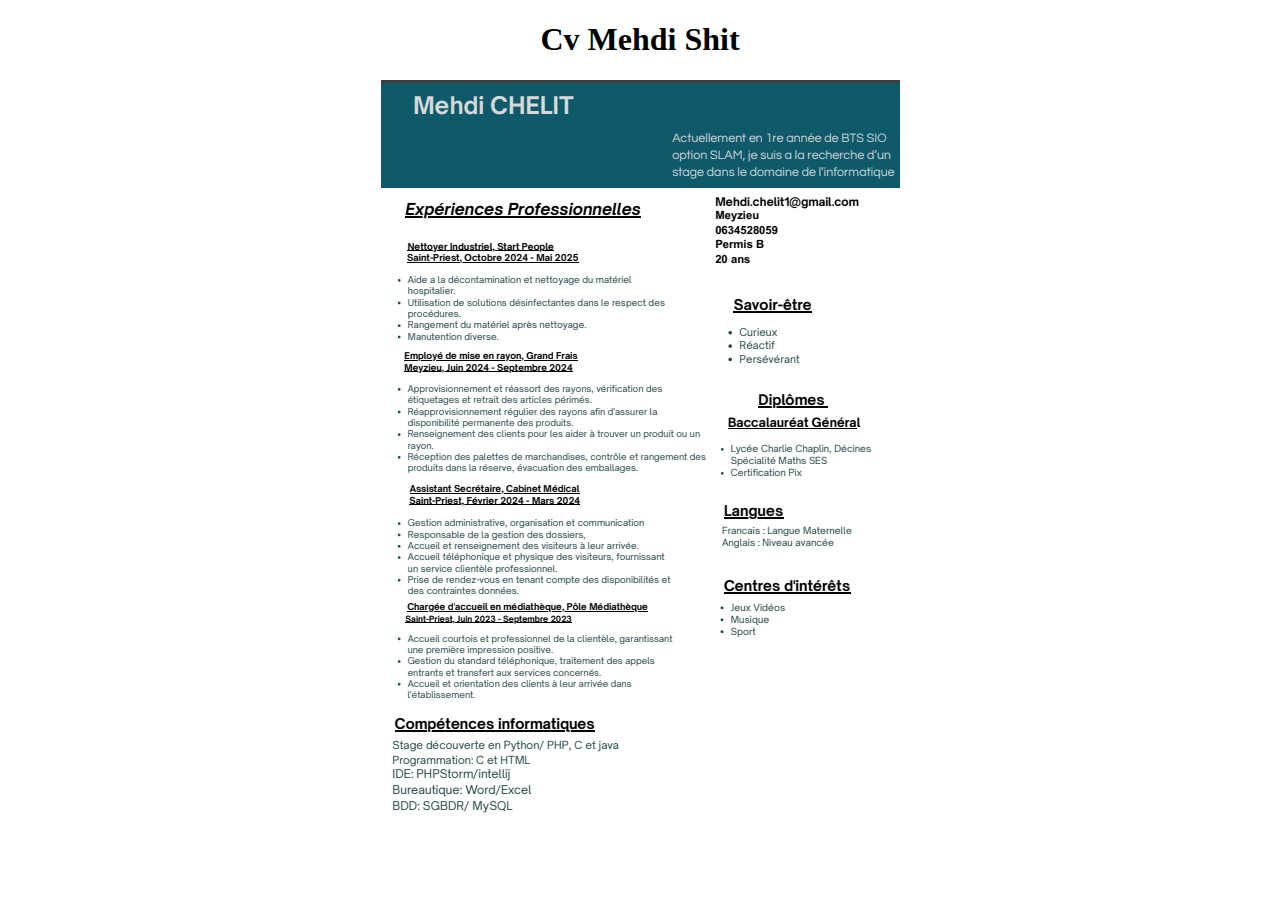
<file: CHELIT/cv-Mehdi.html>
<!DOCTYPE html>
<html lang="en">
<head>
    <meta charset="UTF-8">
    <meta name="viewport" content="width=device-width, initial-scale=1.0">
    <title>Document</title>
</head>
<body>
    <h1 style="text-align: center;">Cv Mehdi Shit</h1>
    <img src="CV Mehdi Chelit.jpg" style="display: block; margin: 0 auto;">
</body>
</html>
</file>
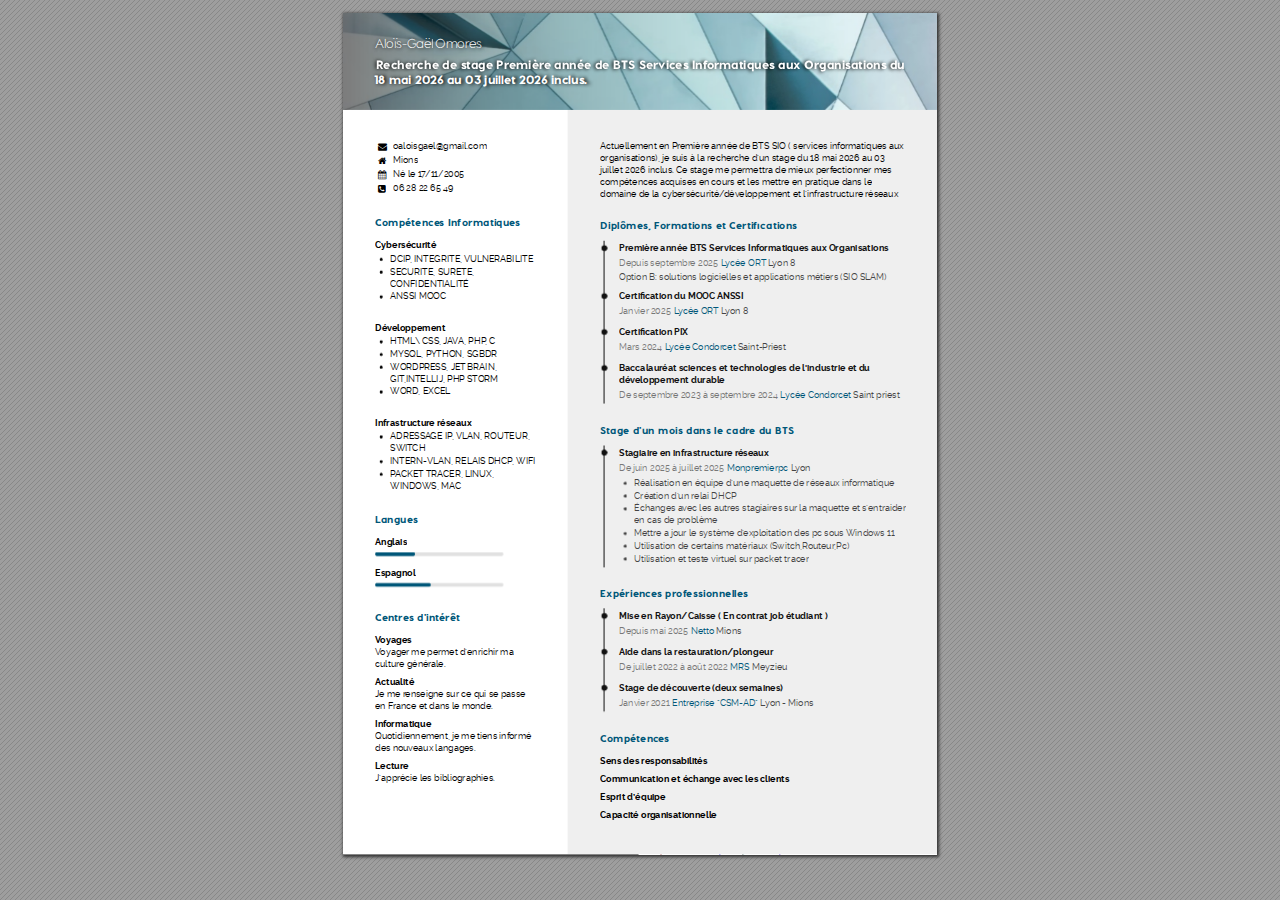
<file: OMORES/CV-Alois-Gael.html>
<!DOCTYPE html>
<!-- Created by pdf2htmlEX (https://github.com/pdf2htmlEX/pdf2htmlEX) -->
<html xmlns="http://www.w3.org/1999/xhtml">
<head>
<meta charset="utf-8"/>
<meta name="generator" content="pdf2htmlEX"/>
<meta http-equiv="X-UA-Compatible" content="IE=edge,chrome=1"/>
<style type="text/css">
/*! 
 * Base CSS for pdf2htmlEX
 * Copyright 2012,2013 Lu Wang <coolwanglu@gmail.com> 
 * https://github.com/pdf2htmlEX/pdf2htmlEX/blob/master/share/LICENSE
 */#sidebar{position:absolute;top:0;left:0;bottom:0;width:250px;padding:0;margin:0;overflow:auto}#page-container{position:absolute;top:0;left:0;margin:0;padding:0;border:0}@media screen{#sidebar.opened+#page-container{left:250px}#page-container{bottom:0;right:0;overflow:auto}.loading-indicator{display:none}.loading-indicator.active{display:block;position:absolute;width:64px;height:64px;top:50%;left:50%;margin-top:-32px;margin-left:-32px}.loading-indicator img{position:absolute;top:0;left:0;bottom:0;right:0}}@media print{@page{margin:0}html{margin:0}body{margin:0;-webkit-print-color-adjust:exact}#sidebar{display:none}#page-container{width:auto;height:auto;overflow:visible;background-color:transparent}.d{display:none}}.pf{position:relative;background-color:white;overflow:hidden;margin:0;border:0}.pc{position:absolute;border:0;padding:0;margin:0;top:0;left:0;width:100%;height:100%;overflow:hidden;display:block;transform-origin:0 0;-ms-transform-origin:0 0;-webkit-transform-origin:0 0}.pc.opened{display:block}.bf{position:absolute;border:0;margin:0;top:0;bottom:0;width:100%;height:100%;-ms-user-select:none;-moz-user-select:none;-webkit-user-select:none;user-select:none}.bi{position:absolute;border:0;margin:0;-ms-user-select:none;-moz-user-select:none;-webkit-user-select:none;user-select:none}@media print{.pf{margin:0;box-shadow:none;page-break-after:always;page-break-inside:avoid}@-moz-document url-prefix(){.pf{overflow:visible;border:1px solid #fff}.pc{overflow:visible}}}.c{position:absolute;border:0;padding:0;margin:0;overflow:hidden;display:block}.t{position:absolute;white-space:pre;font-size:1px;transform-origin:0 100%;-ms-transform-origin:0 100%;-webkit-transform-origin:0 100%;unicode-bidi:bidi-override;-moz-font-feature-settings:"liga" 0}.t:after{content:''}.t:before{content:'';display:inline-block}.t span{position:relative;unicode-bidi:bidi-override}._{display:inline-block;color:transparent;z-index:-1}::selection{background:rgba(127,255,255,0.4)}::-moz-selection{background:rgba(127,255,255,0.4)}.pi{display:none}.d{position:absolute;transform-origin:0 100%;-ms-transform-origin:0 100%;-webkit-transform-origin:0 100%}.it{border:0;background-color:rgba(255,255,255,0.0)}.ir:hover{cursor:pointer}</style>
<style type="text/css">
/*! 
 * Fancy styles for pdf2htmlEX
 * Copyright 2012,2013 Lu Wang <coolwanglu@gmail.com> 
 * https://github.com/pdf2htmlEX/pdf2htmlEX/blob/master/share/LICENSE
 */@keyframes fadein{from{opacity:0}to{opacity:1}}@-webkit-keyframes fadein{from{opacity:0}to{opacity:1}}@keyframes swing{0{transform:rotate(0)}10%{transform:rotate(0)}90%{transform:rotate(720deg)}100%{transform:rotate(720deg)}}@-webkit-keyframes swing{0{-webkit-transform:rotate(0)}10%{-webkit-transform:rotate(0)}90%{-webkit-transform:rotate(720deg)}100%{-webkit-transform:rotate(720deg)}}@media screen{#sidebar{background-color:#2f3236;background-image:url("[data-uri]")}#outline{font-family:Georgia,Times,"Times New Roman",serif;font-size:13px;margin:2em 1em}#outline ul{padding:0}#outline li{list-style-type:none;margin:1em 0}#outline li>ul{margin-left:1em}#outline a,#outline a:visited,#outline a:hover,#outline a:active{line-height:1.2;color:#e8e8e8;text-overflow:ellipsis;white-space:nowrap;text-decoration:none;display:block;overflow:hidden;outline:0}#outline a:hover{color:#0cf}#page-container{background-color:#9e9e9e;background-image:url("[data-uri]");-webkit-transition:left 500ms;transition:left 500ms}.pf{margin:13px auto;box-shadow:1px 1px 3px 1px #333;border-collapse:separate}.pc.opened{-webkit-animation:fadein 100ms;animation:fadein 100ms}.loading-indicator.active{-webkit-animation:swing 1.5s ease-in-out .01s infinite alternate none;animation:swing 1.5s ease-in-out .01s infinite alternate none}.checked{background:no-repeat url([data-uri])}}</style>
<style type="text/css">
.ff0{font-family:sans-serif;visibility:hidden;}
@font-face{font-family:ff1;src:url('[data-uri]')format("woff");}.ff1{font-family:ff1;line-height:0.974000;font-style:normal;font-weight:normal;visibility:visible;}
@font-face{font-family:ff2;src:url('[data-uri]')format("woff");}.ff2{font-family:ff2;line-height:0.985840;font-style:normal;font-weight:normal;visibility:visible;}
@font-face{font-family:ff3;src:url('[data-uri]')format("woff");}.ff3{font-family:ff3;line-height:1.140137;font-style:normal;font-weight:normal;visibility:visible;}
@font-face{font-family:ff4;src:url('[data-uri]')format("woff");}.ff4{font-family:ff4;line-height:0.769000;font-style:normal;font-weight:normal;visibility:visible;}
@font-face{font-family:ff5;src:url('[data-uri]')format("woff");}.ff5{font-family:ff5;line-height:1.000000;font-style:normal;font-weight:normal;visibility:visible;}
.m0{transform:matrix(0.250000,0.000000,0.000000,0.250000,0,0);-ms-transform:matrix(0.250000,0.000000,0.000000,0.250000,0,0);-webkit-transform:matrix(0.250000,0.000000,0.000000,0.250000,0,0);}
.m1{transform:none;-ms-transform:none;-webkit-transform:none;}
.v0{vertical-align:0.000000px;}
.ls0{letter-spacing:0.000000px;}
.sc_{text-shadow:none;}
.sc0{text-shadow:-0.015em 0 transparent,0 0.015em transparent,0.015em 0 transparent,0 -0.015em  transparent;}
@media screen and (-webkit-min-device-pixel-ratio:0){
.sc_{-webkit-text-stroke:0px transparent;}
.sc0{-webkit-text-stroke:0.015em transparent;text-shadow:none;}
}
.ws2{word-spacing:-12.589420px;}
.ws1{word-spacing:-9.168076px;}
.ws0{word-spacing:-8.623612px;}
.ws3{word-spacing:-0.050957px;}
.ws4{word-spacing:0.000000px;}
._7{margin-left:-2110.983895px;}
._8{margin-left:-858.646278px;}
._4{margin-left:-234.301087px;}
._6{margin-left:-185.133598px;}
._5{margin-left:-9.150466px;}
._2{margin-left:-3.846376px;}
._1{margin-left:-2.845266px;}
._0{margin-left:-1.510822px;}
._3{width:1.080723px;}
._9{width:11.896625px;}
.fc6{color:transparent;}
.fc5{color:rgb(68,68,68);}
.fc4{color:rgb(119,119,119);}
.fc3{color:rgb(17,17,17);}
.fc2{color:rgb(255,255,255);}
.fc1{color:rgb(0,0,0);}
.fc0{color:rgb(0,87,121);}
.fs1{font-size:35.969770px;}
.fs0{font-size:41.964732px;}
.fs3{font-size:47.959693px;}
.fs2{font-size:50.957174px;}
.y0{bottom:-0.500000px;}
.y1{bottom:0.377247px;}
.y2f{bottom:36.719129px;}
.y2e{bottom:54.704014px;}
.y2d{bottom:72.688899px;}
.y22{bottom:73.438269px;}
.y21{bottom:85.428192px;}
.y2c{bottom:90.673784px;}
.y20{bottom:103.413077px;}
.y2b{bottom:112.405520px;}
.y1f{bottom:115.403001px;}
.y1e{bottom:127.392924px;}
.y1d{bottom:145.377809px;}
.y4f{bottom:148.375290px;}
.y1c{bottom:157.367732px;}
.y4e{bottom:163.362694px;}
.y1b{bottom:169.357656px;}
.y4d{bottom:184.345060px;}
.y1a{bottom:187.342541px;}
.y19{bottom:199.332464px;}
.y18{bottom:211.322387px;}
.y4c{bottom:220.314830px;}
.y17{bottom:233.054123px;}
.y4b{bottom:235.302234px;}
.y2a{bottom:257.033970px;}
.y16{bottom:278.765706px;}
.y4a{bottom:293.003740px;}
.y49{bottom:305.743034px;}
.y15{bottom:309.489885px;}
.y48{bottom:318.482327px;}
.y14{bottom:331.221621px;}
.y47{bottom:343.211544px;}
.y46{bottom:355.950838px;}
.y13{bottom:365.692650px;}
.y45{bottom:368.690131px;}
.y12{bottom:377.682574px;}
.y44{bottom:383.677535px;}
.y11{bottom:390.421867px;}
.y43{bottom:398.664940px;}
.y10{bottom:403.161161px;}
.yf{bottom:415.151084px;}
.y29{bottom:420.396676px;}
.ye{bottom:428.639748px;}
.y42{bottom:456.366446px;}
.yd{bottom:460.113297px;}
.y41{bottom:471.353850px;}
.yc{bottom:472.852590px;}
.y40{bottom:483.343773px;}
.yb{bottom:484.842514px;}
.ya{bottom:497.581807px;}
.y3f{bottom:504.326139px;}
.y9{bottom:510.321101px;}
.y3e{bottom:519.313543px;}
.y8{bottom:523.809764px;}
.y3d{bottom:540.295909px;}
.y7{bottom:555.283313px;}
.y6{bottom:568.022607px;}
.y3c{bottom:574.766939px;}
.y5{bottom:580.012530px;}
.y3b{bottom:588.255602px;}
.y4{bottom:592.751824px;}
.y3a{bottom:603.243007px;}
.y3{bottom:606.240487px;}
.y28{bottom:624.974743px;}
.y2{bottom:627.972223px;}
.y27{bottom:657.947032px;}
.y39{bottom:662.443253px;}
.y38{bottom:663.192623px;}
.y26{bottom:669.936955px;}
.y37{bottom:676.681287px;}
.y36{bottom:677.430657px;}
.y25{bottom:681.926878px;}
.y35{bottom:690.919321px;}
.y34{bottom:691.668691px;}
.y24{bottom:693.916802px;}
.y33{bottom:705.157355px;}
.y23{bottom:705.906725px;}
.y32{bottom:770.352563px;}
.y31{bottom:785.339967px;}
.y30{bottom:806.322333px;}
.h4{height:27.223215px;}
.h8{height:30.831231px;}
.h3{height:32.270879px;}
.h5{height:32.983998px;}
.h7{height:36.881004px;}
.h6{height:38.829367px;}
.h2{height:841.542733px;}
.h0{height:841.919980px;}
.h1{height:842.500000px;}
.w0{width:594.959960px;}
.w1{width:595.500000px;}
.x0{left:0.000000px;}
.x1{left:32.222919px;}
.x5{left:35.208691px;}
.x2{left:47.210323px;}
.x4{left:50.957174px;}
.x3{left:257.033982px;}
.x6{left:276.517607px;}
.x7{left:291.505011px;}
@media print{
.v0{vertical-align:0.000000pt;}
.ls0{letter-spacing:0.000000pt;}
.ws2{word-spacing:-16.785893pt;}
.ws1{word-spacing:-12.224101pt;}
.ws0{word-spacing:-11.498149pt;}
.ws3{word-spacing:-0.067943pt;}
.ws4{word-spacing:0.000000pt;}
._7{margin-left:-2814.645194pt;}
._8{margin-left:-1144.861705pt;}
._4{margin-left:-312.401449pt;}
._6{margin-left:-246.844797pt;}
._5{margin-left:-12.200621pt;}
._2{margin-left:-5.128502pt;}
._1{margin-left:-3.793688pt;}
._0{margin-left:-2.014429pt;}
._3{width:1.440964pt;}
._9{width:15.862166pt;}
.fs1{font-size:47.959693pt;}
.fs0{font-size:55.952976pt;}
.fs3{font-size:63.946258pt;}
.fs2{font-size:67.942899pt;}
.y0{bottom:-0.666667pt;}
.y1{bottom:0.502996pt;}
.y2f{bottom:48.958838pt;}
.y2e{bottom:72.938685pt;}
.y2d{bottom:96.918532pt;}
.y22{bottom:97.917692pt;}
.y21{bottom:113.904256pt;}
.y2c{bottom:120.898378pt;}
.y20{bottom:137.884103pt;}
.y2b{bottom:149.874026pt;}
.y1f{bottom:153.870668pt;}
.y1e{bottom:169.857232pt;}
.y1d{bottom:193.837079pt;}
.y4f{bottom:197.833720pt;}
.y1c{bottom:209.823643pt;}
.y4e{bottom:217.816925pt;}
.y1b{bottom:225.810208pt;}
.y4d{bottom:245.793413pt;}
.y1a{bottom:249.790054pt;}
.y19{bottom:265.776619pt;}
.y18{bottom:281.763183pt;}
.y4c{bottom:293.753106pt;}
.y17{bottom:310.738831pt;}
.y4b{bottom:313.736312pt;}
.y2a{bottom:342.711960pt;}
.y16{bottom:371.687608pt;}
.y4a{bottom:390.671653pt;}
.y49{bottom:407.657378pt;}
.y15{bottom:412.653180pt;}
.y48{bottom:424.643103pt;}
.y14{bottom:441.628828pt;}
.y47{bottom:457.615392pt;}
.y46{bottom:474.601117pt;}
.y13{bottom:487.590200pt;}
.y45{bottom:491.586842pt;}
.y12{bottom:503.576765pt;}
.y44{bottom:511.570047pt;}
.y11{bottom:520.562490pt;}
.y43{bottom:531.553253pt;}
.y10{bottom:537.548214pt;}
.yf{bottom:553.534779pt;}
.y29{bottom:560.528901pt;}
.ye{bottom:571.519664pt;}
.y42{bottom:608.488594pt;}
.yd{bottom:613.484396pt;}
.y41{bottom:628.471800pt;}
.yc{bottom:630.470120pt;}
.y40{bottom:644.458364pt;}
.yb{bottom:646.456685pt;}
.ya{bottom:663.442409pt;}
.y3f{bottom:672.434852pt;}
.y9{bottom:680.428134pt;}
.y3e{bottom:692.418058pt;}
.y8{bottom:698.413019pt;}
.y3d{bottom:720.394545pt;}
.y7{bottom:740.377751pt;}
.y6{bottom:757.363476pt;}
.y3c{bottom:766.355918pt;}
.y5{bottom:773.350040pt;}
.y3b{bottom:784.340803pt;}
.y4{bottom:790.335765pt;}
.y3a{bottom:804.324009pt;}
.y3{bottom:808.320650pt;}
.y28{bottom:833.299657pt;}
.y2{bottom:837.296298pt;}
.y27{bottom:877.262709pt;}
.y39{bottom:883.257671pt;}
.y38{bottom:884.256831pt;}
.y26{bottom:893.249274pt;}
.y37{bottom:902.241716pt;}
.y36{bottom:903.240876pt;}
.y25{bottom:909.235838pt;}
.y35{bottom:921.225761pt;}
.y34{bottom:922.224922pt;}
.y24{bottom:925.222402pt;}
.y33{bottom:940.209807pt;}
.y23{bottom:941.208967pt;}
.y32{bottom:1027.136751pt;}
.y31{bottom:1047.119956pt;}
.y30{bottom:1075.096444pt;}
.h4{height:36.297619pt;}
.h8{height:41.108309pt;}
.h3{height:43.027838pt;}
.h5{height:43.978664pt;}
.h7{height:49.174672pt;}
.h6{height:51.772489pt;}
.h2{height:1122.056977pt;}
.h0{height:1122.559973pt;}
.h1{height:1123.333333pt;}
.w0{width:793.279947pt;}
.w1{width:794.000000pt;}
.x0{left:0.000000pt;}
.x1{left:42.963892pt;}
.x5{left:46.944921pt;}
.x2{left:62.947098pt;}
.x4{left:67.942899pt;}
.x3{left:342.711975pt;}
.x6{left:368.690143pt;}
.x7{left:388.673348pt;}
}
</style>
<script>
/*
 Copyright 2012 Mozilla Foundation 
 Copyright 2013 Lu Wang <coolwanglu@gmail.com>
 Apachine License Version 2.0 
*/
(function(){function b(a,b,e,f){var c=(a.className||"").split(/\s+/g);""===c[0]&&c.shift();var d=c.indexOf(b);0>d&&e&&c.push(b);0<=d&&f&&c.splice(d,1);a.className=c.join(" ");return 0<=d}if(!("classList"in document.createElement("div"))){var e={add:function(a){b(this.element,a,!0,!1)},contains:function(a){return b(this.element,a,!1,!1)},remove:function(a){b(this.element,a,!1,!0)},toggle:function(a){b(this.element,a,!0,!0)}};Object.defineProperty(HTMLElement.prototype,"classList",{get:function(){if(this._classList)return this._classList;
var a=Object.create(e,{element:{value:this,writable:!1,enumerable:!0}});Object.defineProperty(this,"_classList",{value:a,writable:!1,enumerable:!1});return a},enumerable:!0})}})();
</script>
<script>
(function(){/*
 pdf2htmlEX.js: Core UI functions for pdf2htmlEX 
 Copyright 2012,2013 Lu Wang <coolwanglu@gmail.com> and other contributors 
 https://github.com/pdf2htmlEX/pdf2htmlEX/blob/master/share/LICENSE 
*/
var pdf2htmlEX=window.pdf2htmlEX=window.pdf2htmlEX||{},CSS_CLASS_NAMES={page_frame:"pf",page_content_box:"pc",page_data:"pi",background_image:"bi",link:"l",input_radio:"ir",__dummy__:"no comma"},DEFAULT_CONFIG={container_id:"page-container",sidebar_id:"sidebar",outline_id:"outline",loading_indicator_cls:"loading-indicator",preload_pages:3,render_timeout:100,scale_step:0.9,key_handler:!0,hashchange_handler:!0,view_history_handler:!0,__dummy__:"no comma"},EPS=1E-6;
function invert(a){var b=a[0]*a[3]-a[1]*a[2];return[a[3]/b,-a[1]/b,-a[2]/b,a[0]/b,(a[2]*a[5]-a[3]*a[4])/b,(a[1]*a[4]-a[0]*a[5])/b]}function transform(a,b){return[a[0]*b[0]+a[2]*b[1]+a[4],a[1]*b[0]+a[3]*b[1]+a[5]]}function get_page_number(a){return parseInt(a.getAttribute("data-page-no"),16)}function disable_dragstart(a){for(var b=0,c=a.length;b<c;++b)a[b].addEventListener("dragstart",function(){return!1},!1)}
function clone_and_extend_objs(a){for(var b={},c=0,e=arguments.length;c<e;++c){var h=arguments[c],d;for(d in h)h.hasOwnProperty(d)&&(b[d]=h[d])}return b}
function Page(a){if(a){this.shown=this.loaded=!1;this.page=a;this.num=get_page_number(a);this.original_height=a.clientHeight;this.original_width=a.clientWidth;var b=a.getElementsByClassName(CSS_CLASS_NAMES.page_content_box)[0];b&&(this.content_box=b,this.original_scale=this.cur_scale=this.original_height/b.clientHeight,this.page_data=JSON.parse(a.getElementsByClassName(CSS_CLASS_NAMES.page_data)[0].getAttribute("data-data")),this.ctm=this.page_data.ctm,this.ictm=invert(this.ctm),this.loaded=!0)}}
Page.prototype={hide:function(){this.loaded&&this.shown&&(this.content_box.classList.remove("opened"),this.shown=!1)},show:function(){this.loaded&&!this.shown&&(this.content_box.classList.add("opened"),this.shown=!0)},rescale:function(a){this.cur_scale=0===a?this.original_scale:a;this.loaded&&(a=this.content_box.style,a.msTransform=a.webkitTransform=a.transform="scale("+this.cur_scale.toFixed(3)+")");a=this.page.style;a.height=this.original_height*this.cur_scale+"px";a.width=this.original_width*this.cur_scale+
"px"},view_position:function(){var a=this.page,b=a.parentNode;return[b.scrollLeft-a.offsetLeft-a.clientLeft,b.scrollTop-a.offsetTop-a.clientTop]},height:function(){return this.page.clientHeight},width:function(){return this.page.clientWidth}};function Viewer(a){this.config=clone_and_extend_objs(DEFAULT_CONFIG,0<arguments.length?a:{});this.pages_loading=[];this.init_before_loading_content();var b=this;document.addEventListener("DOMContentLoaded",function(){b.init_after_loading_content()},!1)}
Viewer.prototype={scale:1,cur_page_idx:0,first_page_idx:0,init_before_loading_content:function(){this.pre_hide_pages()},initialize_radio_button:function(){for(var a=document.getElementsByClassName(CSS_CLASS_NAMES.input_radio),b=0;b<a.length;b++)a[b].addEventListener("click",function(){this.classList.toggle("checked")})},init_after_loading_content:function(){this.sidebar=document.getElementById(this.config.sidebar_id);this.outline=document.getElementById(this.config.outline_id);this.container=document.getElementById(this.config.container_id);
this.loading_indicator=document.getElementsByClassName(this.config.loading_indicator_cls)[0];for(var a=!0,b=this.outline.childNodes,c=0,e=b.length;c<e;++c)if("ul"===b[c].nodeName.toLowerCase()){a=!1;break}a||this.sidebar.classList.add("opened");this.find_pages();if(0!=this.pages.length){disable_dragstart(document.getElementsByClassName(CSS_CLASS_NAMES.background_image));this.config.key_handler&&this.register_key_handler();var h=this;this.config.hashchange_handler&&window.addEventListener("hashchange",
function(a){h.navigate_to_dest(document.location.hash.substring(1))},!1);this.config.view_history_handler&&window.addEventListener("popstate",function(a){a.state&&h.navigate_to_dest(a.state)},!1);this.container.addEventListener("scroll",function(){h.update_page_idx();h.schedule_render(!0)},!1);[this.container,this.outline].forEach(function(a){a.addEventListener("click",h.link_handler.bind(h),!1)});this.initialize_radio_button();this.render()}},find_pages:function(){for(var a=[],b={},c=this.container.childNodes,
e=0,h=c.length;e<h;++e){var d=c[e];d.nodeType===Node.ELEMENT_NODE&&d.classList.contains(CSS_CLASS_NAMES.page_frame)&&(d=new Page(d),a.push(d),b[d.num]=a.length-1)}this.pages=a;this.page_map=b},load_page:function(a,b,c){var e=this.pages;if(!(a>=e.length||(e=e[a],e.loaded||this.pages_loading[a]))){var e=e.page,h=e.getAttribute("data-page-url");if(h){this.pages_loading[a]=!0;var d=e.getElementsByClassName(this.config.loading_indicator_cls)[0];"undefined"===typeof d&&(d=this.loading_indicator.cloneNode(!0),
d.classList.add("active"),e.appendChild(d));var f=this,g=new XMLHttpRequest;g.open("GET",h,!0);g.onload=function(){if(200===g.status||0===g.status){var b=document.createElement("div");b.innerHTML=g.responseText;for(var d=null,b=b.childNodes,e=0,h=b.length;e<h;++e){var p=b[e];if(p.nodeType===Node.ELEMENT_NODE&&p.classList.contains(CSS_CLASS_NAMES.page_frame)){d=p;break}}b=f.pages[a];f.container.replaceChild(d,b.page);b=new Page(d);f.pages[a]=b;b.hide();b.rescale(f.scale);disable_dragstart(d.getElementsByClassName(CSS_CLASS_NAMES.background_image));
f.schedule_render(!1);c&&c(b)}delete f.pages_loading[a]};g.send(null)}void 0===b&&(b=this.config.preload_pages);0<--b&&(f=this,setTimeout(function(){f.load_page(a+1,b)},0))}},pre_hide_pages:function(){var a="@media screen{."+CSS_CLASS_NAMES.page_content_box+"{display:none;}}",b=document.createElement("style");b.styleSheet?b.styleSheet.cssText=a:b.appendChild(document.createTextNode(a));document.head.appendChild(b)},render:function(){for(var a=this.container,b=a.scrollTop,c=a.clientHeight,a=b-c,b=
b+c+c,c=this.pages,e=0,h=c.length;e<h;++e){var d=c[e],f=d.page,g=f.offsetTop+f.clientTop,f=g+f.clientHeight;g<=b&&f>=a?d.loaded?d.show():this.load_page(e):d.hide()}},update_page_idx:function(){var a=this.pages,b=a.length;if(!(2>b)){for(var c=this.container,e=c.scrollTop,c=e+c.clientHeight,h=-1,d=b,f=d-h;1<f;){var g=h+Math.floor(f/2),f=a[g].page;f.offsetTop+f.clientTop+f.clientHeight>=e?d=g:h=g;f=d-h}this.first_page_idx=d;for(var g=h=this.cur_page_idx,k=0;d<b;++d){var f=a[d].page,l=f.offsetTop+f.clientTop,
f=f.clientHeight;if(l>c)break;f=(Math.min(c,l+f)-Math.max(e,l))/f;if(d===h&&Math.abs(f-1)<=EPS){g=h;break}f>k&&(k=f,g=d)}this.cur_page_idx=g}},schedule_render:function(a){if(void 0!==this.render_timer){if(!a)return;clearTimeout(this.render_timer)}var b=this;this.render_timer=setTimeout(function(){delete b.render_timer;b.render()},this.config.render_timeout)},register_key_handler:function(){var a=this;window.addEventListener("DOMMouseScroll",function(b){if(b.ctrlKey){b.preventDefault();var c=a.container,
e=c.getBoundingClientRect(),c=[b.clientX-e.left-c.clientLeft,b.clientY-e.top-c.clientTop];a.rescale(Math.pow(a.config.scale_step,b.detail),!0,c)}},!1);window.addEventListener("keydown",function(b){var c=!1,e=b.ctrlKey||b.metaKey,h=b.altKey;switch(b.keyCode){case 61:case 107:case 187:e&&(a.rescale(1/a.config.scale_step,!0),c=!0);break;case 173:case 109:case 189:e&&(a.rescale(a.config.scale_step,!0),c=!0);break;case 48:e&&(a.rescale(0,!1),c=!0);break;case 33:h?a.scroll_to(a.cur_page_idx-1):a.container.scrollTop-=
a.container.clientHeight;c=!0;break;case 34:h?a.scroll_to(a.cur_page_idx+1):a.container.scrollTop+=a.container.clientHeight;c=!0;break;case 35:a.container.scrollTop=a.container.scrollHeight;c=!0;break;case 36:a.container.scrollTop=0,c=!0}c&&b.preventDefault()},!1)},rescale:function(a,b,c){var e=this.scale;this.scale=a=0===a?1:b?e*a:a;c||(c=[0,0]);b=this.container;c[0]+=b.scrollLeft;c[1]+=b.scrollTop;for(var h=this.pages,d=h.length,f=this.first_page_idx;f<d;++f){var g=h[f].page;if(g.offsetTop+g.clientTop>=
c[1])break}g=f-1;0>g&&(g=0);var g=h[g].page,k=g.clientWidth,f=g.clientHeight,l=g.offsetLeft+g.clientLeft,m=c[0]-l;0>m?m=0:m>k&&(m=k);k=g.offsetTop+g.clientTop;c=c[1]-k;0>c?c=0:c>f&&(c=f);for(f=0;f<d;++f)h[f].rescale(a);b.scrollLeft+=m/e*a+g.offsetLeft+g.clientLeft-m-l;b.scrollTop+=c/e*a+g.offsetTop+g.clientTop-c-k;this.schedule_render(!0)},fit_width:function(){var a=this.cur_page_idx;this.rescale(this.container.clientWidth/this.pages[a].width(),!0);this.scroll_to(a)},fit_height:function(){var a=this.cur_page_idx;
this.rescale(this.container.clientHeight/this.pages[a].height(),!0);this.scroll_to(a)},get_containing_page:function(a){for(;a;){if(a.nodeType===Node.ELEMENT_NODE&&a.classList.contains(CSS_CLASS_NAMES.page_frame)){a=get_page_number(a);var b=this.page_map;return a in b?this.pages[b[a]]:null}a=a.parentNode}return null},link_handler:function(a){var b=a.target,c=b.getAttribute("data-dest-detail");if(c){if(this.config.view_history_handler)try{var e=this.get_current_view_hash();window.history.replaceState(e,
"","#"+e);window.history.pushState(c,"","#"+c)}catch(h){}this.navigate_to_dest(c,this.get_containing_page(b));a.preventDefault()}},navigate_to_dest:function(a,b){try{var c=JSON.parse(a)}catch(e){return}if(c instanceof Array){var h=c[0],d=this.page_map;if(h in d){for(var f=d[h],h=this.pages[f],d=2,g=c.length;d<g;++d){var k=c[d];if(null!==k&&"number"!==typeof k)return}for(;6>c.length;)c.push(null);var g=b||this.pages[this.cur_page_idx],d=g.view_position(),d=transform(g.ictm,[d[0],g.height()-d[1]]),
g=this.scale,l=[0,0],m=!0,k=!1,n=this.scale;switch(c[1]){case "XYZ":l=[null===c[2]?d[0]:c[2]*n,null===c[3]?d[1]:c[3]*n];g=c[4];if(null===g||0===g)g=this.scale;k=!0;break;case "Fit":case "FitB":l=[0,0];k=!0;break;case "FitH":case "FitBH":l=[0,null===c[2]?d[1]:c[2]*n];k=!0;break;case "FitV":case "FitBV":l=[null===c[2]?d[0]:c[2]*n,0];k=!0;break;case "FitR":l=[c[2]*n,c[5]*n],m=!1,k=!0}if(k){this.rescale(g,!1);var p=this,c=function(a){l=transform(a.ctm,l);m&&(l[1]=a.height()-l[1]);p.scroll_to(f,l)};h.loaded?
c(h):(this.load_page(f,void 0,c),this.scroll_to(f))}}}},scroll_to:function(a,b){var c=this.pages;if(!(0>a||a>=c.length)){c=c[a].view_position();void 0===b&&(b=[0,0]);var e=this.container;e.scrollLeft+=b[0]-c[0];e.scrollTop+=b[1]-c[1]}},get_current_view_hash:function(){var a=[],b=this.pages[this.cur_page_idx];a.push(b.num);a.push("XYZ");var c=b.view_position(),c=transform(b.ictm,[c[0],b.height()-c[1]]);a.push(c[0]/this.scale);a.push(c[1]/this.scale);a.push(this.scale);return JSON.stringify(a)}};
pdf2htmlEX.Viewer=Viewer;})();
</script>
<script>
try{
pdf2htmlEX.defaultViewer = new pdf2htmlEX.Viewer({});
}catch(e){}
</script>
<title></title>
</head>
<body>
<div id="sidebar">
<div id="outline">
</div>
</div>
<div id="page-container">
<div id="pf1" class="pf w0 h0" data-page-no="1"><div class="pc pc1 w0 h0"><img class="bi x0 y0 w1 h1" alt="" src="[data-uri]"/><div class="c x0 y1 w0 h2"><div class="t m0 x1 h3 y2 ff1 fs0 fc0 sc0 ls0 ws4">C<span class="_ _0"></span>ompétenc<span class="_ _0"></span>e<span class="_ _0"></span>s Inf<span class="_ _0"></span>ormatique<span class="_ _0"></span>s</div><div class="t m0 x1 h4 y3 ff2 fs1 fc1 sc0 ls0 ws0">Cybersécurité</div><div class="t m0 x2 h5 y4 ff3 fs1 fc1 sc0 ls0 ws4">DCIP<span class="_ _1"></span>, INTEGRITE, <span class="_ _0"></span>VULNERABILITE</div><div class="t m0 x2 h5 y5 ff3 fs1 fc1 sc0 ls0 ws4">SECURITE, SURETE,</div><div class="t m0 x2 h5 y6 ff3 fs1 fc1 sc0 ls0 ws1">CONFIDENTIALITÉ</div><div class="t m0 x2 h5 y7 ff3 fs1 fc1 sc0 ls0 ws4">ANSSI MOOC</div><div class="t m0 x1 h4 y8 ff2 fs1 fc1 sc0 ls0 ws0">Dév<span class="_ _0"></span>eloppement</div><div class="t m0 x2 h5 y9 ff3 fs1 fc1 sc0 ls0 ws4">HTML<span class="_ _2"></span>\ CSS, J<span class="_ _0"></span>A<span class="_ _1"></span>V<span class="_ _0"></span>A, PHP<span class="_ _2"></span>, C</div><div class="t m0 x2 h5 ya ff3 fs1 fc1 sc0 ls0 ws4">MYSQL, P<span class="_ _0"></span>YTHON, SGBDR</div><div class="t m0 x2 h5 yb ff3 fs1 fc1 sc0 ls0 ws4">WORDPRE<span class="_ _0"></span>SS, JET<span class="_ _1"></span> BRAIN,</div><div class="t m0 x2 h5 yc ff3 fs1 fc1 sc0 ls0 ws4">GIT<span class="_ _1"></span>,INTELLIJ, PHP<span class="_ _0"></span> STORM</div><div class="t m0 x2 h5 yd ff3 fs1 fc1 sc0 ls0 ws4">WORD<span class="_ _0"></span>, EX<span class="_ _0"></span>CEL</div><div class="t m0 x1 h4 ye ff2 fs1 fc1 sc0 ls0 ws4">Infrastructur<span class="_ _0"></span>e réseaux</div><div class="t m0 x2 h5 yf ff3 fs1 fc1 sc0 ls0 ws4">ADRESSA<span class="_ _1"></span>GE IP<span class="_ _1"></span>, VLAN, ROUTEUR,</div><div class="t m0 x2 h5 y10 ff3 fs1 fc1 sc0 ls0 ws1">SWIT<span class="_ _0"></span>CH</div><div class="t m0 x2 h5 y11 ff3 fs1 fc1 sc0 ls0 ws4">INTERN-<span class="_ _0"></span>VLAN, RELAIS DHCP<span class="_ _2"></span>, WIFI</div><div class="t m0 x2 h5 y12 ff3 fs1 fc1 sc0 ls0 ws4">P<span class="_ _0"></span>A<span class="_ _0"></span>CKET <span class="_ _0"></span>TRA<span class="_ _0"></span>CER, LINUX,</div><div class="t m0 x2 h5 y13 ff3 fs1 fc1 sc0 ls0 ws4">WINDOW<span class="_ _0"></span>S, MAC</div><div class="t m0 x1 h3 y14 ff1 fs0 fc0 sc0 ls0 ws2">L<span class="_ _0"></span>angues</div><div class="t m0 x1 h4 y15 ff2 fs1 fc1 sc0 ls0">Anglais</div><div class="t m0 x1 h4 y16 ff2 fs1 fc1 sc0 ls0 ws0">Espagnol</div><div class="t m0 x1 h3 y17 ff1 fs0 fc0 sc0 ls0 ws4">C<span class="_ _0"></span>entr<span class="_ _0"></span>es d&apos;in<span class="_ _0"></span>térêt</div><div class="t m0 x1 h4 y18 ff2 fs1 fc1 sc0 ls0 ws0">V<span class="_ _1"></span>oyages</div><div class="t m0 x1 h5 y19 ff3 fs1 fc1 sc0 ls0 ws4">V<span class="_ _1"></span>oyager<span class="_ _0"></span> me permet d&apos;enrichir<span class="_ _0"></span> ma</div><div class="t m0 x1 h5 y1a ff3 fs1 fc1 sc0 ls0 ws4">culture génér<span class="_ _0"></span>ale.</div><div class="t m0 x1 h4 y1b ff2 fs1 fc1 sc0 ls0 ws0">Actualité</div><div class="t m0 x1 h5 y1c ff3 fs1 fc1 sc0 ls0 ws4">Je me r<span class="_ _0"></span>enseigne sur ce qui se passe</div><div class="t m0 x1 h5 y1d ff3 fs1 fc1 sc0 ls0 ws4">en F<span class="_ _0"></span>rance et dans le monde.</div><div class="t m0 x1 h4 y1e ff2 fs1 fc1 sc0 ls0 ws0">Inf<span class="_ _0"></span>ormatique</div><div class="t m0 x1 h5 y1f ff3 fs1 fc1 sc0 ls0 ws4">Quotidiennement, je me tiens inf<span class="_ _0"></span>ormé</div><div class="t m0 x1 h5 y20 ff3 fs1 fc1 sc0 ls0 ws4">des nouveaux langages.</div><div class="t m0 x1 h4 y21 ff2 fs1 fc1 sc0 ls0 ws0">Lectur<span class="_ _0"></span>e</div><div class="t m0 x1 h5 y22 ff3 fs1 fc1 sc0 ls0 ws4">J&apos;appr<span class="_ _0"></span>écie les bibliographies.</div><div class="t m0 x3 h5 y23 ff3 fs1 fc1 sc0 ls0 ws4">Actuellement en Pr<span class="_ _0"></span>emièr<span class="_ _0"></span>e année de BTS SIO ( services inf<span class="_ _0"></span>ormatiques aux</div><div class="t m0 x3 h5 y24 ff3 fs1 fc1 sc0 ls0 ws4">organisa<span class="_ _0"></span>tions), je suis à la recher<span class="_ _0"></span>che d&apos;un stage du 18 mai 2026 au 03</div><div class="t m0 x3 h5 y25 ff3 fs1 fc1 sc0 ls0 ws4">juillet 2026 inclus. Ce stage me permettra de mieux perf<span class="_ _0"></span>ectionner mes</div><div class="t m0 x3 h5 y26 ff3 fs1 fc1 sc0 ls0 ws4">compétences ac<span class="_ _0"></span>quises en cours et les mettr<span class="_ _0"></span>e en pratique dans le</div><div class="t m0 x3 h5 y27 ff3 fs1 fc1 sc0 ls0 ws4">domaine de la cybersécurité/<span class="_ _1"></span>développement et l<span class="_ _0"></span>&apos;infrastructur<span class="_ _0"></span>e réseaux</div><div class="t m0 x3 h3 y28 ff1 fs0 fc0 sc0 ls0 ws4">Diplômes, F<span class="_ _0"></span>ormations et C<span class="_ _1"></span>er<span class="_ _3"></span>tiﬁcations</div><div class="t m0 x3 h3 y29 ff1 fs0 fc0 sc0 ls0 ws4">Stage d&apos;un mois dans le cadr<span class="_ _0"></span>e du BTS</div><div class="t m0 x3 h3 y2a ff1 fs0 fc0 sc0 ls0 ws4">Expérience<span class="_ _0"></span>s prof<span class="_ _2"></span>essionnelles</div><div class="t m0 x3 h3 y2b ff1 fs0 fc0 sc0 ls0 ws2">C<span class="_ _0"></span>ompétenc<span class="_ _1"></span>es</div><div class="t m0 x3 h4 y2c ff2 fs1 fc1 sc0 ls0 ws4">Sens des responsabilit<span class="_ _0"></span>és</div><div class="t m0 x3 h4 y2d ff2 fs1 fc1 sc0 ls0 ws4">Communication et échange av<span class="_ _0"></span>ec les clients</div><div class="t m0 x3 h4 y2e ff2 fs1 fc1 sc0 ls0 ws4">Esprit d’équipe</div><div class="t m0 x3 h4 y2f ff2 fs1 fc1 sc0 ls0 ws4">Capacité or<span class="_ _0"></span>ganisationnelle</div><div class="t m0 x1 h6 y30 ff4 fs2 fc1 sc0 ls0 ws3"><span class="fc6 sc0">A</span><span class="fc6 sc0">l</span><span class="fc6 sc0">o</span><span class="fc6 sc0">ï</span><span class="fc6 sc0">s</span><span class="fc6 sc0">-</span><span class="fc6 sc0">G</span><span class="fc6 sc0">a</span><span class="fc6 sc0">ë</span><span class="fc6 sc0">l</span><span class="_ _4"></span><span class="fc2">Aloïs-Gaë<span class="fc6 sc0">l</span><span class="ff3 fs1 fc1 ws4"><span class="fc6 sc0"> </span><span class="_ _5"></span><span class="fc6 sc0"> </span><span class="ff4 fs2 ws3"><span class="fc6 sc0">O</span><span class="fc6 sc0">m</span><span class="fc6 sc0">o</span><span class="fc6 sc0">r</span><span class="_ _0"></span><span class="fc6 sc0">e</span><span class="fc6 sc0">s</span><span class="_ _6"></span><span class="fc2">Omor<span class="_ _0"></span>es</span></span></span></span></div><div class="t m0 x1 h7 y31 ff1 fs3 fc1 sc0 ls0 ws4"><span class="fc6 sc0">R</span><span class="_ _0"></span><span class="fc6 sc0">e</span><span class="fc6 sc0">c</span><span class="fc6 sc0">h</span><span class="fc6 sc0">e</span><span class="fc6 sc0">r</span><span class="fc6 sc0">c</span><span class="fc6 sc0">h</span><span class="fc6 sc0">e</span><span class="fc6 sc0"> </span><span class="fc6 sc0">d</span><span class="fc6 sc0">e</span><span class="fc6 sc0"> </span><span class="fc6 sc0">s</span><span class="fc6 sc0">t</span><span class="_ _0"></span><span class="fc6 sc0">a</span><span class="fc6 sc0">g</span><span class="fc6 sc0">e</span><span class="fc6 sc0"> </span><span class="fc6 sc0">P</span><span class="fc6 sc0">r</span><span class="fc6 sc0">e</span><span class="fc6 sc0">m</span><span class="fc6 sc0">i</span><span class="fc6 sc0">è</span><span class="fc6 sc0">r</span><span class="_ _0"></span><span class="fc6 sc0">e</span><span class="fc6 sc0"> </span><span class="fc6 sc0">a</span><span class="fc6 sc0">n</span><span class="fc6 sc0">n</span><span class="fc6 sc0">é</span><span class="fc6 sc0">e</span><span class="fc6 sc0"> </span><span class="fc6 sc0">d</span><span class="fc6 sc0">e</span><span class="fc6 sc0"> </span><span class="fc6 sc0">B</span><span class="fc6 sc0">T</span><span class="fc6 sc0">S</span><span class="fc6 sc0"> </span><span class="fc6 sc0">S</span><span class="fc6 sc0">e</span><span class="fc6 sc0">r</span><span class="fc6 sc0">v</span><span class="fc6 sc0">i</span><span class="fc6 sc0">c</span><span class="_ _0"></span><span class="fc6 sc0">e</span><span class="fc6 sc0">s</span><span class="fc6 sc0"> </span><span class="fc6 sc0">I</span><span class="fc6 sc0">n</span><span class="fc6 sc0">f</span><span class="_ _2"></span><span class="fc6 sc0">o</span><span class="fc6 sc0">r</span><span class="fc6 sc0">m</span><span class="fc6 sc0">a</span><span class="fc6 sc0">t</span><span class="fc6 sc0">i</span><span class="fc6 sc0">q</span><span class="fc6 sc0">u</span><span class="fc6 sc0">e</span><span class="fc6 sc0">s</span><span class="fc6 sc0"> </span><span class="fc6 sc0">a</span><span class="fc6 sc0">u</span><span class="fc6 sc0">x</span><span class="fc6 sc0"> </span><span class="fc6 sc0">O</span><span class="fc6 sc0">r</span><span class="fc6 sc0">g</span><span class="fc6 sc0">a</span><span class="fc6 sc0">n</span><span class="fc6 sc0">i</span><span class="fc6 sc0">s</span><span class="fc6 sc0">a</span><span class="fc6 sc0">t</span><span class="fc6 sc0">i</span><span class="fc6 sc0">o</span><span class="fc6 sc0">n</span><span class="fc6 sc0">s</span><span class="fc6 sc0"> </span><span class="fc6 sc0">d</span><span class="fc6 sc0">u</span><span class="_ _7"></span><span class="fc2">R<span class="_ _0"></span>echerche de st<span class="_ _0"></span>age Premièr<span class="_ _0"></span>e année de BTS Servic<span class="_ _0"></span>es Inf<span class="_ _2"></span>ormatiques aux Organisations du</span></div><div class="t m0 x1 h7 y32 ff1 fs3 fc1 sc0 ls0 ws4"><span class="fc6 sc0">1</span><span class="fc6 sc0">8</span><span class="fc6 sc0"> </span><span class="fc6 sc0">m</span><span class="fc6 sc0">a</span><span class="fc6 sc0">i</span><span class="fc6 sc0"> </span><span class="fc6 sc0">2</span><span class="fc6 sc0">0</span><span class="fc6 sc0">2</span><span class="fc6 sc0">6</span><span class="fc6 sc0"> </span><span class="fc6 sc0">a</span><span class="fc6 sc0">u</span><span class="fc6 sc0"> </span><span class="fc6 sc0">0</span><span class="fc6 sc0">3</span><span class="fc6 sc0"> </span><span class="fc6 sc0">j</span><span class="fc6 sc0">u</span><span class="fc6 sc0">i</span><span class="fc6 sc0">l</span><span class="fc6 sc0">l</span><span class="fc6 sc0">e</span><span class="_ _0"></span><span class="fc6 sc0">t</span><span class="fc6 sc0"> </span><span class="fc6 sc0">2</span><span class="fc6 sc0">0</span><span class="fc6 sc0">2</span><span class="fc6 sc0">6</span><span class="fc6 sc0"> </span><span class="fc6 sc0">i</span><span class="fc6 sc0">n</span><span class="fc6 sc0">c</span><span class="fc6 sc0">l</span><span class="fc6 sc0">u</span><span class="fc6 sc0">s</span><span class="fc6 sc0">.</span><span class="_ _8"></span><span class="fc2">18 mai 2026 au 03 juille<span class="_ _0"></span>t 2026 inclus.</span></div><div class="t m0 x4 h5 y23 ff3 fs1 fc1 sc0 ls0 ws1">oaloisgael@gmail.com</div><div class="t m0 x5 h8 y33 ff5 fs1 fc1 sc0 ls0"></div><div class="t m0 x4 h5 y34 ff3 fs1 fc1 sc0 ls0">Mions</div><div class="t m0 x5 h8 y35 ff5 fs1 fc1 sc0 ls0"></div><div class="t m0 x4 h5 y36 ff3 fs1 fc1 sc0 ls0 ws4">Né le 17<span class="_ _2"></span>/11/2005</div><div class="t m0 x5 h8 y37 ff5 fs1 fc1 sc0 ls0"></div><div class="t m0 x4 h5 y38 ff3 fs1 fc1 sc0 ls0 ws4">06 28 22 65 49</div><div class="t m0 x5 h8 y39 ff5 fs1 fc1 sc0 ls0"></div><div class="t m0 x6 h4 y3a ff2 fs1 fc3 sc0 ls0 ws4">Premièr<span class="_ _1"></span>e année BTS Services Inf<span class="_ _0"></span>ormatiques aux Organisations</div><div class="t m0 x6 h5 y3b ff3 fs1 fc4 sc0 ls0 ws4">Depuis septembr<span class="_ _0"></span>e 2025<span class="_ _9"> </span><span class="fc0">L<span class="_ _2"></span>ycée ORT<span class="_ _0"></span> <span class="fc5">L<span class="_ _2"></span>yon 8</span></span></div><div class="t m0 x6 h5 y3c ff3 fs1 fc5 sc0 ls0 ws4">Option B: solutions logicielles et applications métiers (SIO SLAM)</div><div class="t m0 x6 h4 y7 ff2 fs1 fc3 sc0 ls0 ws4">Certiﬁcation du MOOC <span class="_ _0"></span>ANSSI</div><div class="t m0 x6 h5 y3d ff3 fs1 fc4 sc0 ls0 ws4">Janvier<span class="_ _0"></span> 2025<span class="_ _9"> </span><span class="fc0">L<span class="_ _2"></span>ycée ORT<span class="_ _0"></span> <span class="fc5">L<span class="_ _2"></span>yon 8</span></span></div><div class="t m0 x6 h4 y3e ff2 fs1 fc3 sc0 ls0 ws4">Certiﬁcation PIX</div><div class="t m0 x6 h5 y3f ff3 fs1 fc4 sc0 ls0 ws4">Mars 2024<span class="_ _9"> </span><span class="fc0">L<span class="_ _2"></span>ycée Condor<span class="_ _0"></span>cet <span class="fc5 ws1">Saint-Priest</span></span></div><div class="t m0 x6 h4 y40 ff2 fs1 fc3 sc0 ls0 ws4">Baccalaur<span class="_ _0"></span>éat sciences et technologies de l&apos;industrie e<span class="_ _0"></span>t du</div><div class="t m0 x6 h4 y41 ff2 fs1 fc3 sc0 ls0 ws4">dév<span class="_ _0"></span>eloppement durable</div><div class="t m0 x6 h5 y42 ff3 fs1 fc4 sc0 ls0 ws4">De septembr<span class="_ _0"></span>e 2023 à septembr<span class="_ _0"></span>e 2024<span class="_ _9"> </span><span class="fc0">L<span class="_ _2"></span>ycée Condor<span class="_ _0"></span>cet <span class="fc5">Saint priest</span></span></div><div class="t m0 x6 h4 y43 ff2 fs1 fc3 sc0 ls0 ws4">Stagiair<span class="_ _0"></span>e en infrastructure r<span class="_ _1"></span>éseaux</div><div class="t m0 x6 h5 y44 ff3 fs1 fc4 sc0 ls0 ws4">De juin 2025 à juillet 2025<span class="_ _9"> </span><span class="fc0 ws1">Monpr<span class="_ _0"></span>emierpc<span class="fc5 ws4"> L<span class="_ _1"></span>yon</span></span></div><div class="t m0 x7 h5 y45 ff3 fs1 fc5 sc0 ls0 ws4">Réalisation en équipe d&apos;une maquett<span class="_ _0"></span>e de réseaux inf<span class="_ _0"></span>ormatique</div><div class="t m0 x7 h5 y46 ff3 fs1 fc5 sc0 ls0 ws4">Créa<span class="_ _0"></span>tion d&apos;un relai DHCP</div><div class="t m0 x7 h5 y47 ff3 fs1 fc5 sc0 ls0 ws4">Échanges a<span class="_ _0"></span>vec les autr<span class="_ _0"></span>es stagiaires sur<span class="_ _0"></span> la maquette et s<span class="_ _0"></span>&apos;entraider</div><div class="t m0 x7 h5 y14 ff3 fs1 fc5 sc0 ls0 ws4">en cas de problème</div><div class="t m0 x7 h5 y48 ff3 fs1 fc5 sc0 ls0 ws4">Mettr<span class="_ _0"></span>e a jour le s<span class="_ _0"></span>ystème d&apos;<span class="_ _0"></span>exploitation des pc sous <span class="_ _0"></span>Window<span class="_ _0"></span>s 11</div><div class="t m0 x7 h5 y49 ff3 fs1 fc5 sc0 ls0 ws4">Utilisation de certains matériaux (S<span class="_ _0"></span>witch,R<span class="_ _0"></span>outeur<span class="_ _0"></span>,Pc)</div><div class="t m0 x7 h5 y4a ff3 fs1 fc5 sc0 ls0 ws4">Utilisation et test<span class="_ _0"></span>e virtuel<span class="_ _0"></span> sur<span class="_ _0"></span> packet trac<span class="_ _0"></span>er</div><div class="t m0 x6 h4 y4b ff2 fs1 fc3 sc0 ls0 ws4">Mise en Ray<span class="_ _0"></span>on/Caisse ( En c<span class="_ _0"></span>ontrat job étudiant )</div><div class="t m0 x6 h5 y4c ff3 fs1 fc4 sc0 ls0 ws4">Depuis mai 2025<span class="_ _9"> </span><span class="fc0">Netto <span class="fc5">Mions</span></span></div><div class="t m0 x6 h4 y19 ff2 fs1 fc3 sc0 ls0 ws4">Aide dans la restaur<span class="_ _0"></span>ation/plongeur</div><div class="t m0 x6 h5 y4d ff3 fs1 fc4 sc0 ls0 ws4">De juillet 2022 à août 2022<span class="_ _9"> </span><span class="fc0">MRS <span class="fc5 ws1">Meyzieu</span></span></div><div class="t m0 x6 h4 y4e ff2 fs1 fc3 sc0 ls0 ws4">Stage de découv<span class="_ _0"></span>erte (deux semaines)</div><div class="t m0 x6 h5 y4f ff3 fs1 fc4 sc0 ls0 ws4">Janvier<span class="_ _0"></span> 2021<span class="_ _9"> </span><span class="fc0">Entr<span class="_ _0"></span>eprise &quot;CSM-<span class="_ _0"></span>AD&quot; <span class="fc5">L<span class="_ _2"></span>yon - Mions</span></span></div></div><a class="l" href="mailto:oaloisgael@gmail.com"><div class="d m1" style="border-style:none;position:absolute;left:50.957172px;bottom:704.035890px;width:93.671292px;height:10.491150px;background-color:rgba(255,255,255,0.000001);"></div></a></div><div class="pi" data-data='{"ctm":[1.000000,0.000000,0.000000,1.000000,0.000000,0.000000]}'></div></div>
</div>
<div class="loading-indicator">
<img alt="" src="[data-uri]"/>
</div>
</body>
</html>
</file>
